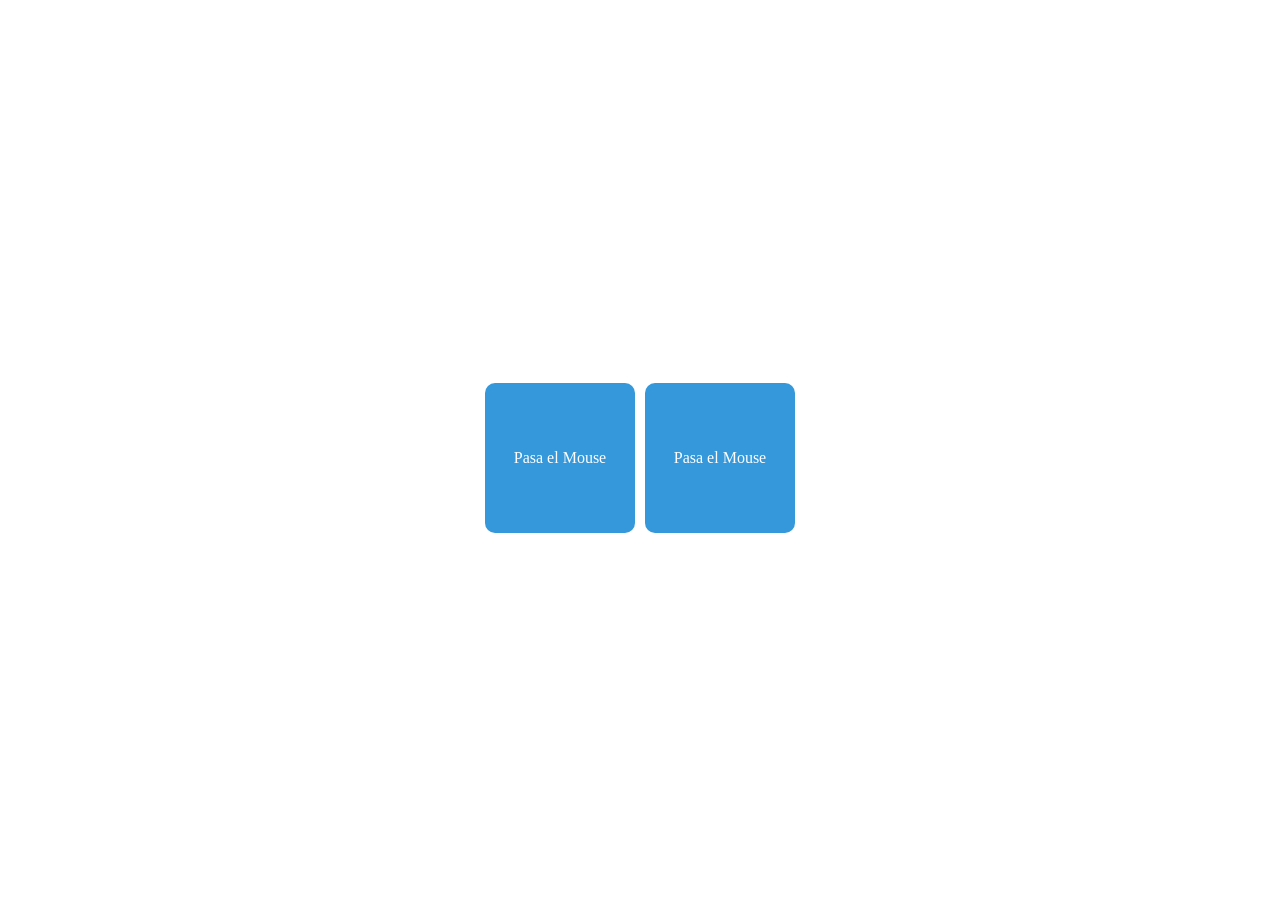
<file: javascript/index.html>
<!DOCTYPE html>
<html lang="en">
  <head>
    <meta charset="UTF-8" />
    <meta name="viewport" content="width=device-width, initial-scale=1.0" />
    <link rel="stylesheet" href="base.css" />
    <title>Document</title>
  </head>
  <body>
    <div class="box">Pasa el Mouse</div>
    <div class="box">Pasa el Mouse</div>
  </body>
</html>
</file>
<file: javascript/base.css>
body {
    display: flex;
    justify-content: center;
    align-items: center;
    height: 100vh;
    gap: 10px;
}

.box {
    width: 150px;
    height: 150px;
    background-color: #3498db;
    display: flex;
    justify-content: center;
    align-items: center;
    cursor: pointer;
    color: white;
    border-radius: 10px;
    transition: transform 0.5s ease-in-out;
}

.box:hover{
    transform: translate(20px, 10px) scale(1.1);
    background-color: #e74c3c;
}
</file>
